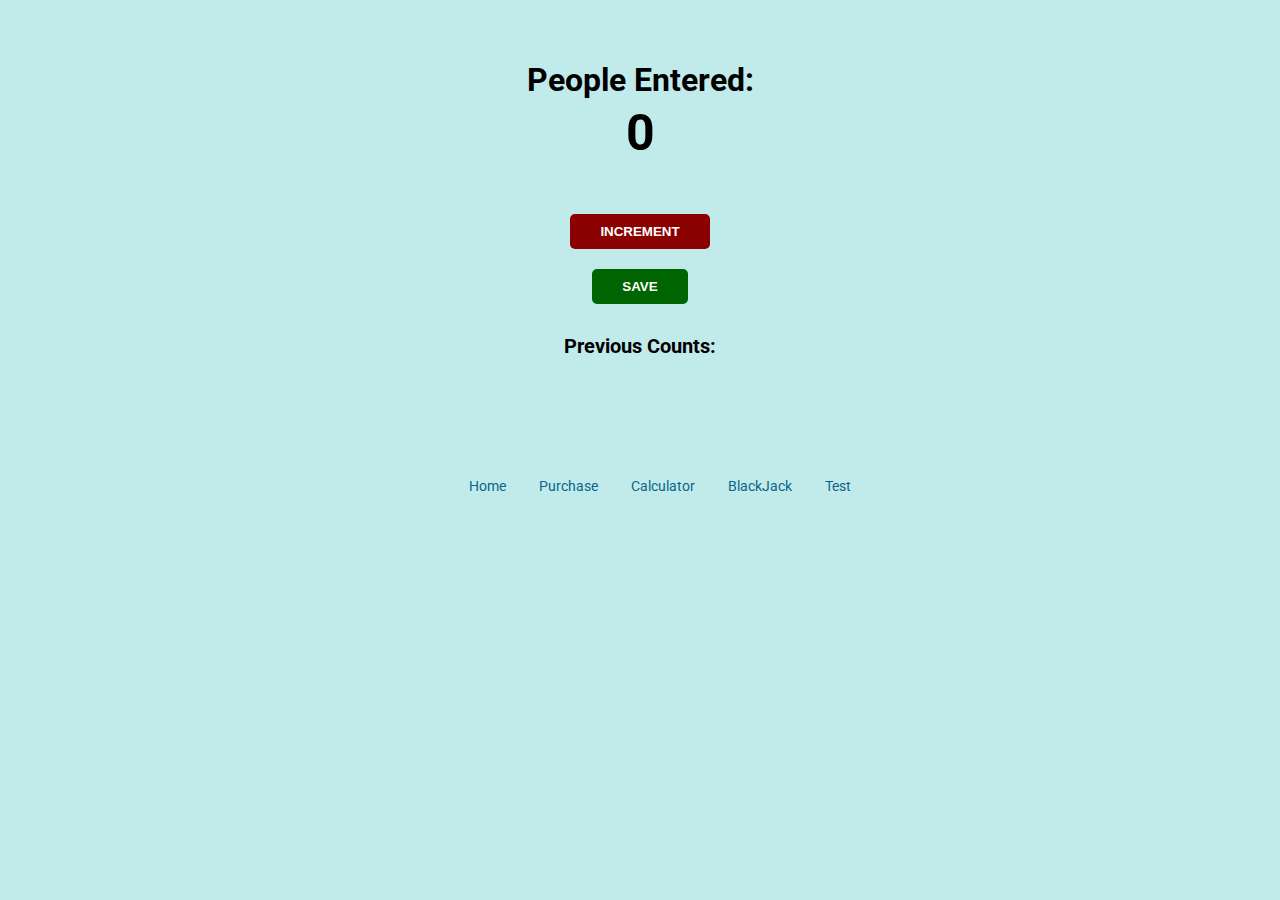
<file: index.html>
<!DOCTYPE html>
<html lang="en">
<head>
  <meta charset="UTF-8">
  <meta http-equiv="X-UA-Compatible" content="IE=edge">
  <meta name="viewport" content="width=device-width, initial-scale=1.0">
  <title>Counting App</title>
  <link rel="stylesheet" href="css/main.css">
  <link rel="preconnect" href="https://fonts.googleapis.com">
<link rel="preconnect" href="https://fonts.gstatic.com" crossorigin>
<link href="https://fonts.googleapis.com/css2?family=Londrina+Shadow&family=Roboto:wght@400;700;900&display=swap" rel="stylesheet">
</head>
<body>

    <h1>People Entered:</h1>
    <h2 id="count-el">0</h2>

    <button id="increment-btn" onclick="increment()">INCREMENT</button>
    <button id="save-btn" onclick="save()">SAVE</button>
  
    <p id="entries">Previous Counts:</p>

    <ul>
      <li><a href="index.html">Home</a></li>
      <li><a href="purchase.html">Purchase</a></li>
      <li><a href="calculator.html">Calculator</a></li>
      <li><a href="card.html">BlackJack</a></li>
      <li><a href="examps.html">Test</a></li>
    </ul>

  <script src="index.js"></script>
</body>
</html>
</file>
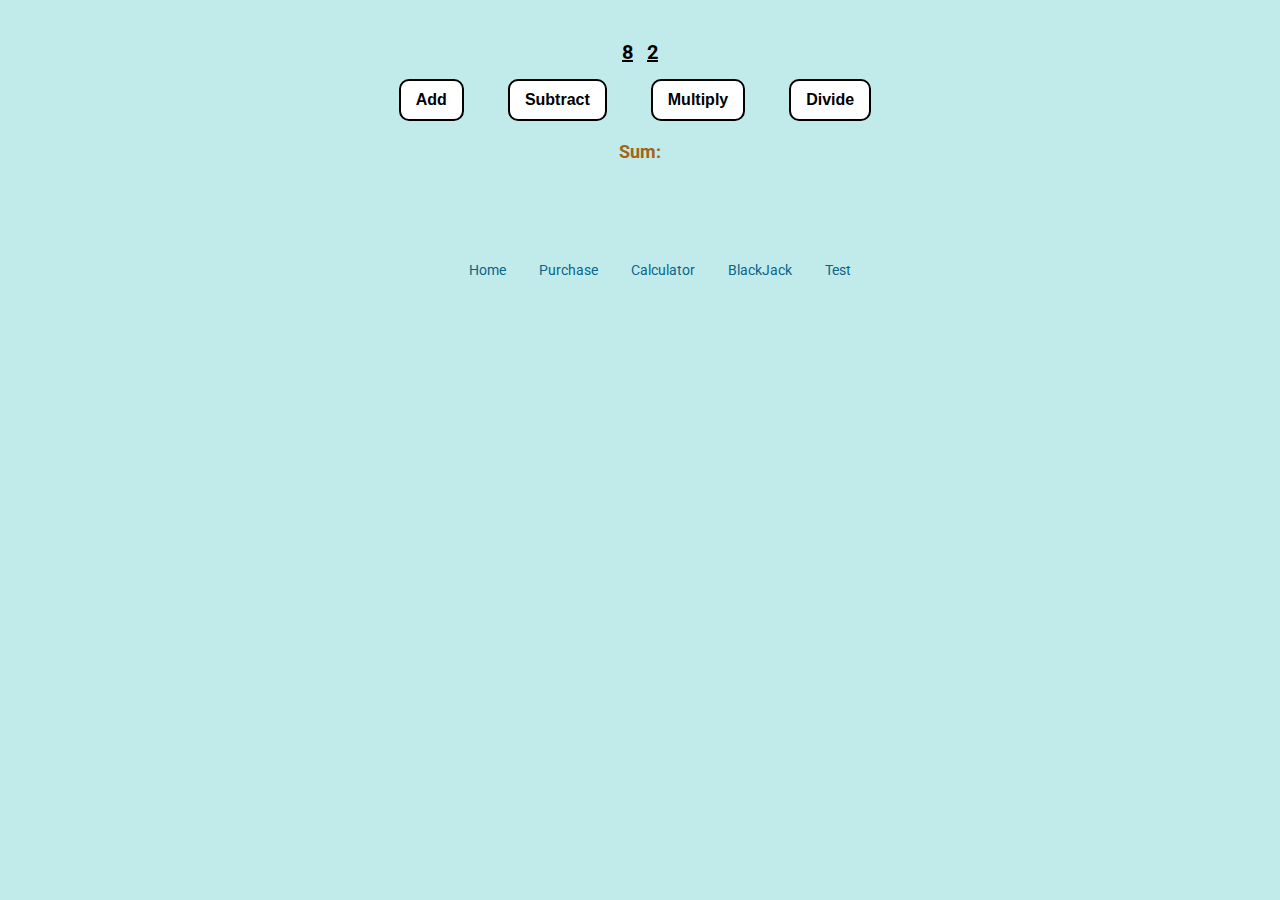
<file: calculator.html>
<!DOCTYPE html>
<html lang="en">
<head>
  <meta charset="UTF-8">
  <meta http-equiv="X-UA-Compatible" content="IE=edge">
  <meta name="viewport" content="width=device-width, initial-scale=1.0">
  <title>Counting App</title>
  <link rel="stylesheet" href="css/main.css">
  <link rel="preconnect" href="https://fonts.googleapis.com">
<link rel="preconnect" href="https://fonts.gstatic.com" crossorigin>
<link href="https://fonts.googleapis.com/css2?family=Londrina+Shadow&family=Roboto:wght@400;700;900&display=swap" rel="stylesheet">
</head>
<body>

  <div>

      <span id="num1-el"></span>
      <span id="num2-el"></span>
      <br> 
      <button id="calculate-btn" onclick="add()">Add</button>
      <button id="calculate-btn" onclick="subtract()">Subtract</button>
      <button id="calculate-btn" onclick="multiply()">Multiply</button>
      <button id="calculate-btn" onclick="divide()">Divide</button>
      <br>
      <span id="sum-el">Sum:</span>

  </div>
    
   

    <ul>
      <li><a href="index.html">Home</a></li>
      <li><a href="purchase.html">Purchase</a></li>
      <li><a href="calculator.html">Calculator</a></li>
      <li><a href="card.html">BlackJack</a></li>
      <li><a href="examps.html">Test</a></li>
    </ul>

  <script src="index.js"></script>
</body>
</html>
</file>
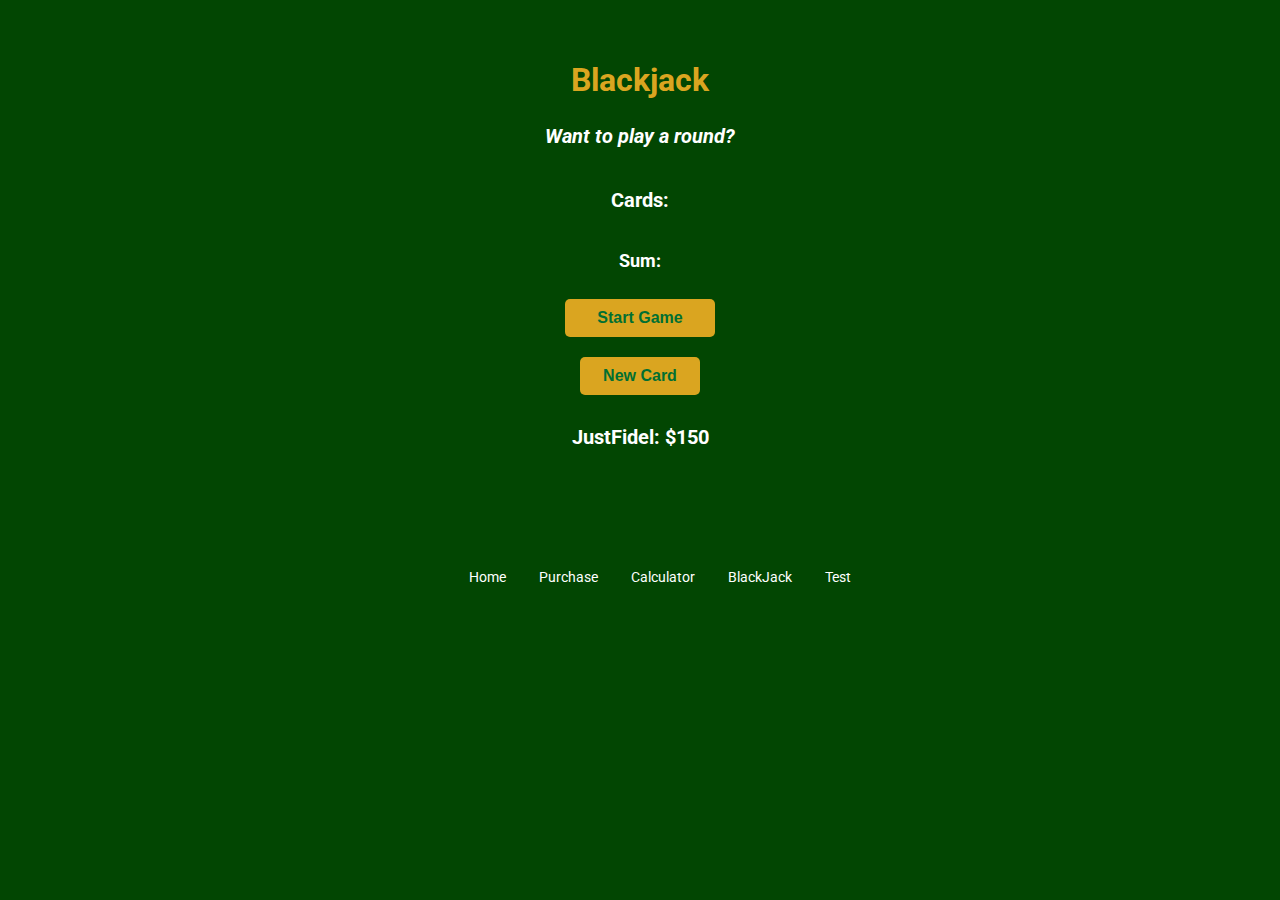
<file: card.html>
<!DOCTYPE html>
<html lang="en">
<head>
  <meta charset="UTF-8">
  <meta http-equiv="X-UA-Compatible" content="IE=edge">
  <meta name="viewport" content="width=device-width, initial-scale=1.0">
  <title>Counting App</title>
  <link rel="stylesheet" href="css/main.css">
  <link rel="preconnect" href="https://fonts.googleapis.com">
<link rel="preconnect" href="https://fonts.gstatic.com" crossorigin>
<link href="https://fonts.googleapis.com/css2?family=Londrina+Shadow&family=Roboto:wght@400;700;900&display=swap" rel="stylesheet">
</head>
<body id="card-bgd">

    <h1 id="black-j">Blackjack</h1>

    <p id="message-el">Want to play a round?</p>
    <p id="cards-el">Cards:</p>
    <p id="sum-el">Sum:</p>

    <button id="start-el" onclick="startGame()">Start Game</button>
    <button id="newcard-el" onclick="newCard()">New Card</button>

    <p id="player-el"></p>

    <ul>
      <li><a href="index.html">Home</a></li>
      <li><a href="purchase.html">Purchase</a></li>
      <li><a href="calculator.html">Calculator</a></li>
      <li><a href="card.html">BlackJack</a></li>
      <li><a href="examps.html">Test</a></li>
    </ul>
    

  <script src="index1.js"></script>
</body>
</html>
</file>
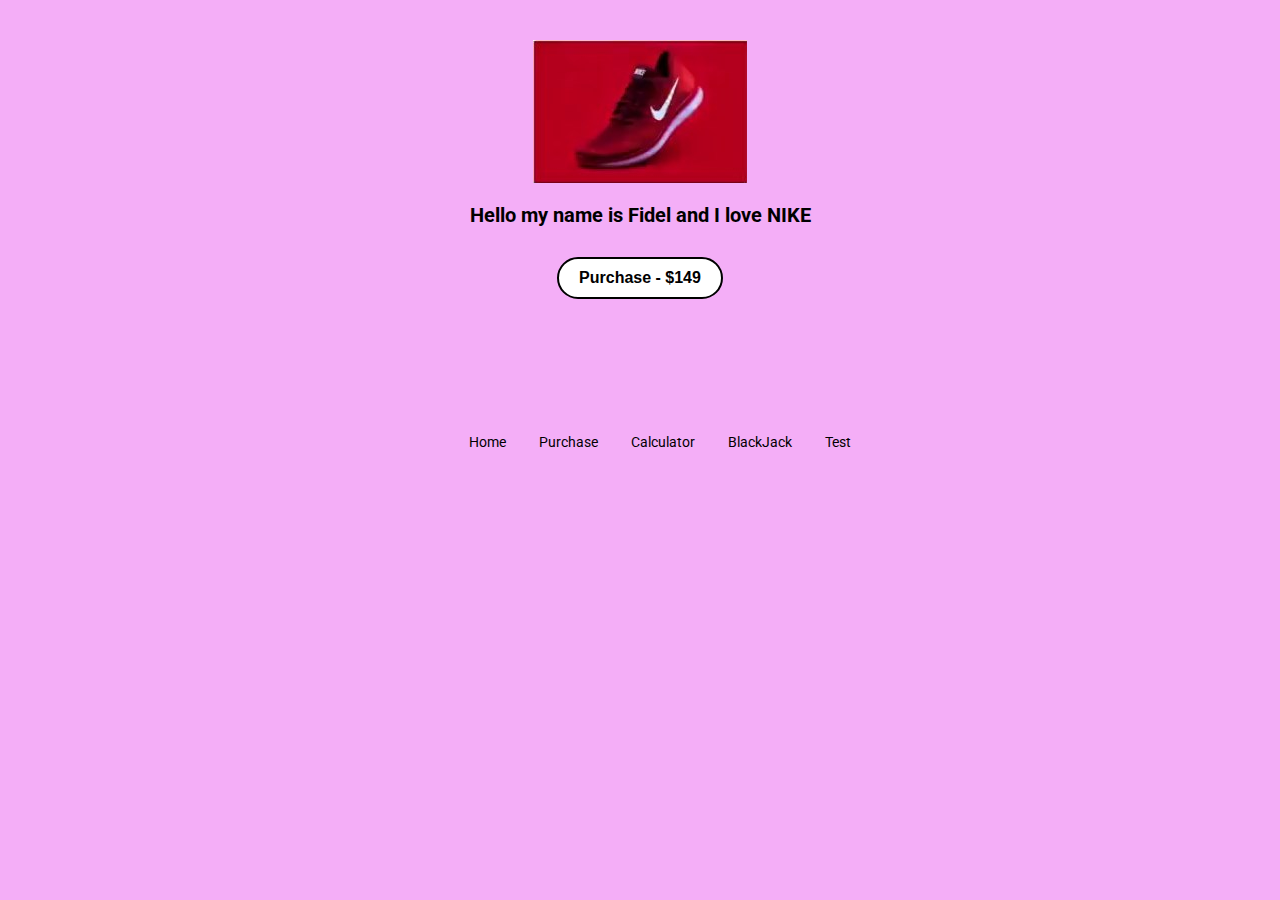
<file: examps.html>
<!DOCTYPE html>
<html lang="en">
<head>
  <meta charset="UTF-8">
  <meta http-equiv="X-UA-Compatible" content="IE=edge">
  <meta name="viewport" content="width=device-width, initial-scale=1.0">
  <title>Counting App</title>
  <link rel="stylesheet" href="css/main.css">
  <link rel="preconnect" href="https://fonts.googleapis.com">
<link rel="preconnect" href="https://fonts.gstatic.com" crossorigin>
<link href="https://fonts.googleapis.com/css2?family=Londrina+Shadow&family=Roboto:wght@400;700;900&display=swap" rel="stylesheet">
</head>
<body class="bgd-02">

    
    <img src="images/nike.jpg" alt="">
    <p id="greeting-el"></p> 
    <button id="purchase-btn" onclick="purchase()">Purchase - $149</button>

    <p id="error"></p>

    <ul>
      <li><a href="index.html">Home</a></li>
      <li><a href="purchase.html">Purchase</a></li>
      <li><a href="calculator.html">Calculator</a></li>
      <li><a href="card.html">BlackJack</a></li>
      <li><a href="examps.html">Test</a></li>
    </ul>
  

  <script src="index2.js"></script>
</body>
</html>
</file>
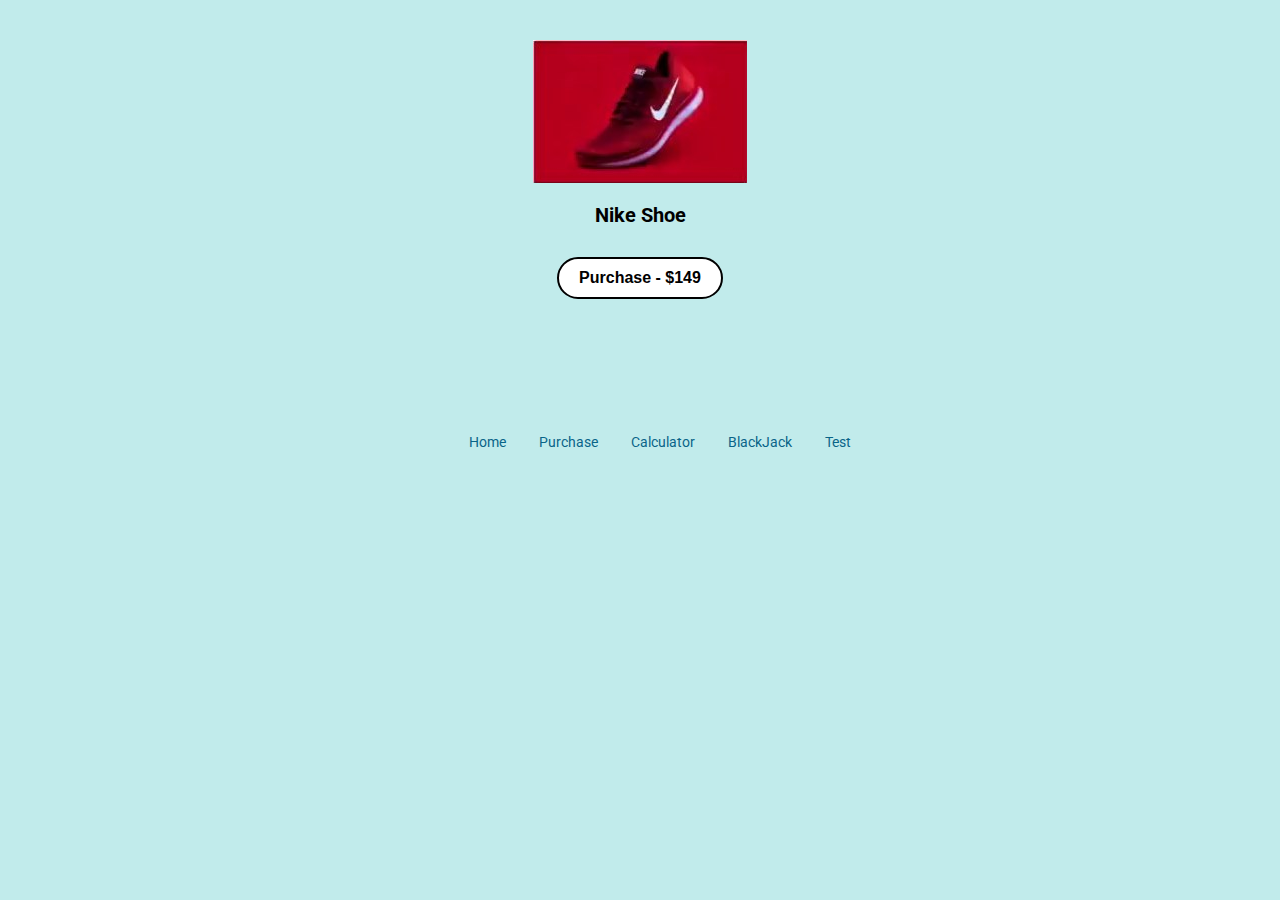
<file: purchase.html>
<!DOCTYPE html>
<html lang="en">
<head>
  <meta charset="UTF-8">
  <meta http-equiv="X-UA-Compatible" content="IE=edge">
  <meta name="viewport" content="width=device-width, initial-scale=1.0">
  <title>Counting App</title>
  <link rel="stylesheet" href="css/main.css">
  <link rel="preconnect" href="https://fonts.googleapis.com">
<link rel="preconnect" href="https://fonts.gstatic.com" crossorigin>
<link href="https://fonts.googleapis.com/css2?family=Londrina+Shadow&family=Roboto:wght@400;700;900&display=swap" rel="stylesheet">
</head>
<body>

    
    <img src="images/nike.jpg" alt="">
    <p>Nike Shoe</p> 
    <button id="purchase-btn" onclick="purchase()">Purchase - $149</button>

    <p id="error"></p>

    <ul>
      <li><a href="index.html">Home</a></li>
      <li><a href="purchase.html">Purchase</a></li>
      <li><a href="calculator.html">Calculator</a></li>
      <li><a href="card.html">BlackJack</a></li>
      <li><a href="examps.html">Test</a></li>

    </ul>
  

  <script src="index.js"></script>
</body>
</html>
</file>
<file: css/main.css>
body {
  margin: 40px auto;
  background: #c1ebeb;
  font-family: 'Roboto', sans-serif;
  text-align: center;
  display: -webkit-box;
  display: -ms-flexbox;
  display: flex;
  -webkit-box-orient: vertical;
  -webkit-box-direction: normal;
      -ms-flex-direction: column;
          flex-direction: column;
  -webkit-box-align: center;
      -ms-flex-align: center;
          align-items: center;
}

a {
  text-decoration: none;
  color: #096488;
}

h1 {
  margin-bottom: 5px;
}

h2 {
  font-size: 50px;
  font-weight: bold;
  margin-top: 0px;
}

button {
  margin: 10px 50px;
  padding: 10px 30px;
  color: white;
  border: none;
  font-weight: bold;
  border-radius: 5px;
  width: -webkit-fit-content;
  width: -moz-fit-content;
  width: fit-content;
}

#increment-btn {
  background-color: darkred;
}

#save-btn {
  background-color: darkgreen;
}

p {
  font-weight: bold;
  font-size: 20px;
  text-align: center;
}

#purchase-btn {
  color: black;
  background: white;
  border: 2px solid black;
  border-radius: 30px;
  font-weight: bold;
  font-size: 16px;
  padding: 10px 20px;
}

#error {
  color: red;
  font-weight: bold;
  margin-top: 5px;
}

#calculate-btn {
  color: black;
  background: white;
  border: 2px solid black;
  border-radius: 10px;
  font-weight: bold;
  font-size: 16px;
  padding: 10px 15px;
  margin-right: 25px;
  margin-left: 15px;
  margin-bottom: 20px;
  margin-top: 15px;
  display: inline;
}

#sum-el {
  font-weight: bold;
  font-size: 18px;
  color: #a56413;
}

#sym-el {
  display: none;
}

#num1-el {
  font-size: 20px;
  font-weight: bold;
  text-decoration: underline;
  margin-right: 10px;
}

#num2-el {
  font-size: 20px;
  font-weight: bold;
  text-decoration: underline;
}

#black-j {
  color: goldenrod;
}

#message-el {
  color: white;
  font-style: italic;
  font-size: 20px;
}

#start-el {
  color: #016f32;
  width: 150px;
  background-color: goldenrod;
  font-size: 16px;
  font-weight: bold;
  padding-left: 5px;
  padding-right: 5px;
  display: -webkit-box;
  display: -ms-flexbox;
  display: flex;
  -webkit-box-pack: center;
      -ms-flex-pack: center;
          justify-content: center;
  -webkit-box-align: center;
      -ms-flex-align: center;
          align-items: center;
}

#start-el:hover {
  width: 165px;
  background-color: #016f32;
  color: goldenrod;
  font-size: 18px;
  border: 2px solid white;
}

#newcard-el {
  color: #016f32;
  width: 120px;
  background-color: goldenrod;
  font-size: 16px;
  font-weight: bold;
  padding-left: 5px;
  padding-right: 5px;
}

#newcard-el:hover {
  width: 145px;
  background-color: #016f32;
  color: goldenrod;
  font-size: 18px;
  border: 2px solid white;
}

#card-bgd {
  background-color: #024602;
  color: white;
  display: -webkit-box;
  display: -ms-flexbox;
  display: flex;
  -webkit-box-orient: vertical;
  -webkit-box-direction: normal;
      -ms-flex-direction: column;
          flex-direction: column;
  -webkit-box-align: center;
      -ms-flex-align: center;
          align-items: center;
}

#card-bgd a {
  color: white;
}

#card-bgd a:hover {
  color: yellow;
}

#card-bgd p {
  color: white;
}

ul {
  font-size: 14px;
  list-style-type: none;
  margin-top: 100px;
}

ul li {
  display: inline;
  margin: 15px;
}

ul li:hover {
  font-weight: bold;
}

.bgd-02 {
  background-color: #f4aef7;
  color: white;
  display: -webkit-box;
  display: -ms-flexbox;
  display: flex;
  -webkit-box-orient: vertical;
  -webkit-box-direction: normal;
      -ms-flex-direction: column;
          flex-direction: column;
  -webkit-box-align: center;
      -ms-flex-align: center;
          align-items: center;
}

.bgd-02 a {
  color: black;
}

.bgd-02 a:hover {
  color: red;
}

.bgd-02 p {
  color: black;
}
/*# sourceMappingURL=main.css.map */
</file>
